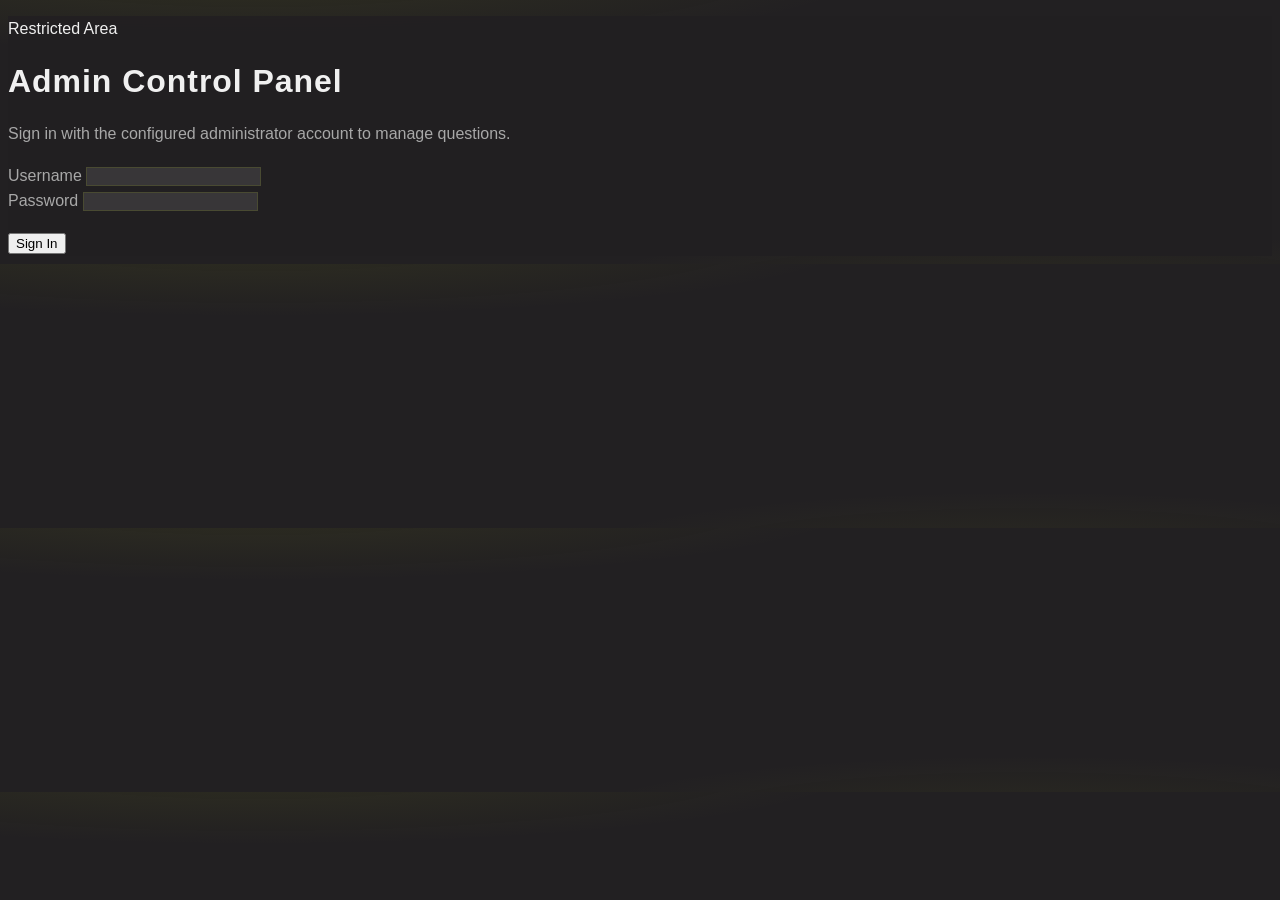
<file: frontend/admin-login.html>
<!DOCTYPE html>
<html lang="en">
<head>
    <meta charset="UTF-8">
    <meta name="viewport" content="width=device-width, initial-scale=1.0">
    <title>Admin Login | SEA-1 MCQ Battle</title>
    <link rel="stylesheet" href="style.css">
</head>
<body class="bg-[#222022] text-slate-100 min-h-screen bg-mesh flex items-center justify-center px-4">
    <main class="w-full max-w-md glass-panel rounded-2xl border border-white/5 p-8 shadow-2xl">
        <div class="text-center mb-8">
            <p class="text-xs font-bold uppercase tracking-[0.2em] text-[#C3D809] mb-3">Restricted Area</p>
            <h1 class="text-3xl font-extrabold font-display text-white">Admin <span class="text-[#C3D809]">Control Panel</span></h1>
            <p class="text-sm text-slate-400 mt-3">Sign in with the configured administrator account to manage questions.</p>
        </div>

        <form id="admin-login-form" class="space-y-5">
            <div>
                <label for="admin-username" class="block text-xs font-bold uppercase tracking-wider text-slate-400 mb-2">Username</label>
                <input id="admin-username" name="username" type="text" autocomplete="username" required class="w-full px-4 py-3 rounded-xl glass-input" />
            </div>
            <div>
                <label for="admin-password" class="block text-xs font-bold uppercase tracking-wider text-slate-400 mb-2">Password</label>
                <input id="admin-password" name="password" type="password" autocomplete="current-password" required class="w-full px-4 py-3 rounded-xl glass-input" />
            </div>
            <p id="admin-login-error" class="hidden text-sm text-red-400" role="alert"></p>
            <button type="submit" class="w-full rounded-xl bg-[#C3D809] px-4 py-3 font-extrabold text-[#111111] hover:bg-[#d4eb1a] transition-colors">Sign In</button>
        </form>
    </main>

    <script src="app.js"></script>
    <script>
        document.getElementById('admin-login-form').addEventListener('submit', async (event) => {
            event.preventDefault();
            const error = document.getElementById('admin-login-error');
            error.classList.add('hidden');

            const response = await fetch('/api/auth/admin-login', {
                method: 'POST',
                headers: { 'Content-Type': 'application/json' },
                credentials: 'same-origin',
                body: JSON.stringify({
                    username: document.getElementById('admin-username').value,
                    password: document.getElementById('admin-password').value
                })
            });
            const data = await response.json();
            if (!response.ok) {
                error.textContent = data.msg || 'Admin login failed.';
                error.classList.remove('hidden');
                return;
            }

            const profileResponse = await fetch('/api/auth/profile', {
                credentials: 'same-origin'
            });
            const profileData = await profileResponse.json();
            if (!profileResponse.ok || !profileData.user) {
                error.textContent = 'Admin session could not be verified. Please try again.';
                error.classList.remove('hidden');
                return;
            }
            Auth.saveUser(profileData.user);
            window.location.href = '/admin';
        });
    </script>
</body>
</html>
</file>
<file: frontend/style.css>
@import url('https://fonts.cdnfonts.com/css/proxima-nova-2');

:root {
    /* ─── Power + Slides Palette ─── */
    --lime:          #C3D809;
    --lime-dark:     #a8bb07;
    --lime-light:    #d4eb1a;
    --dark:          #222022;
    --dark-2:        #2d2b2d;
    --dark-3:        #383638;
    --dark-4:        #4a484a;

    /* Semantic aliases */
    --primary:       var(--lime);
    --primary-dark:  var(--lime-dark);
    --primary-light: var(--lime-light);

    --bg-base:       var(--dark);
    --bg-surface:    var(--dark-2);
    --bg-elevated:   var(--dark-3);
    --bg-muted:      var(--dark-4);

    --text-primary:  #f0f0f0;
    --text-secondary:#a8a8a8;
    --text-muted:    #6b6b6b;
    --text-on-lime:  #111111;

    --border-subtle: rgba(195, 216, 9, 0.12);
    --border-mid:    rgba(195, 216, 9, 0.25);
    --border-strong: rgba(195, 216, 9, 0.5);

    /* Shadows */
    --shadow-xs: 0 1px 2px rgba(0,0,0,0.4);
    --shadow-sm: 0 2px 8px rgba(0,0,0,0.5);
    --shadow-md: 0 4px 16px rgba(0,0,0,0.6);
    --shadow-lg: 0 8px 32px rgba(0,0,0,0.7);
    --shadow-lime: 0 0 20px rgba(195,216,9,0.25);
    --shadow-lime-lg: 0 0 40px rgba(195,216,9,0.35);

    /* Spacing */
    --spacing-xs: 0.25rem;
    --spacing-sm: 0.5rem;
    --spacing-md: 1rem;
    --spacing-lg: 1.5rem;
    --spacing-xl: 2rem;
    --spacing-2xl: 3rem;

    /* Border Radius */
    --radius-sm: 0.375rem;
    --radius-md: 0.5rem;
    --radius-lg: 0.75rem;
    --radius-xl: 1rem;
    --radius-2xl: 1.5rem;
}

/* ─── Reset & Base ─── */
*, *::before, *::after { box-sizing: border-box; }

html { scroll-behavior: smooth; }

body {
    font-family: 'Proxima Nova', 'Helvetica Neue', Arial, sans-serif;
    background-color: var(--bg-base);
    color: var(--text-primary);
    line-height: 1.6;
    -webkit-font-smoothing: antialiased;
    -moz-osx-font-smoothing: grayscale;
    overflow-x: hidden;
    max-width: 100%;
}

h1, h2, h3, h4, h5, h6 {
    font-family: 'Proxima Nova', 'Helvetica Neue', Arial, sans-serif;
    font-weight: 800;
    line-height: 1.15;
    letter-spacing: 0.02em;
}

.font-display {
    font-family: 'Proxima Nova', 'Helvetica Neue', Arial, sans-serif;
    font-weight: 900;
    letter-spacing: 0.03em;
}

/* ─── Scrollbar ─── */
::-webkit-scrollbar { width: 6px; height: 6px; }
::-webkit-scrollbar-track { background: var(--dark-2); }
::-webkit-scrollbar-thumb { background: var(--dark-4); border-radius: 3px; }
::-webkit-scrollbar-thumb:hover { background: var(--lime-dark); }

/* ─── Glass / Card Components ─── */
.glass-panel {
    background: rgba(34,32,34,0.95) !important;
    backdrop-filter: blur(20px) !important;
    -webkit-backdrop-filter: blur(20px) !important;
}

.glass-card {
    background: var(--bg-surface) !important;
    border: 1px solid var(--border-subtle) !important;
    box-shadow: var(--shadow-md) !important;
    transition: border-color 0.2s ease, box-shadow 0.2s ease;
}

.glass-card:hover {
    border-color: var(--border-mid) !important;
    box-shadow: var(--shadow-lg) !important;
}

.glass-input {
    background: var(--bg-elevated) !important;
    border: 1px solid var(--border-subtle) !important;
    color: var(--text-primary) !important;
    transition: border-color 0.2s ease, box-shadow 0.2s ease;
}

.glass-input:focus {
    outline: none !important;
    border-color: var(--lime) !important;
    box-shadow: 0 0 0 3px rgba(195,216,9,0.15) !important;
}

.glass-input::placeholder { color: var(--text-muted) !important; }

/* ─── Glow active state ─── */
.glow-active {
    box-shadow: 0 0 0 1px var(--border-mid), var(--shadow-lime) !important;
}

/* ─── Background mesh / texture ─── */
.bg-mesh {
    background-color: var(--bg-base) !important;
    background-image:
        radial-gradient(ellipse 80% 50% at 20% -10%, rgba(195,216,9,0.08) 0%, transparent 60%),
        radial-gradient(ellipse 60% 40% at 80% 110%, rgba(195,216,9,0.05) 0%, transparent 60%) !important;
}

/* ─── Navbar ─── */
#navbar-container {
    background: var(--dark-2) !important;
    border-bottom: 1px solid var(--border-subtle) !important;
    backdrop-filter: blur(20px) !important;
    -webkit-backdrop-filter: blur(20px) !important;
    overflow-x: hidden !important;
    width: 100% !important;
    max-width: 100vw !important;
}

#navbar-container nav a {
    color: var(--text-secondary) !important;
    transition: color 0.2s ease, background 0.2s ease;
}

#navbar-container nav a:hover {
    color: var(--lime) !important;
    background-color: rgba(195,216,9,0.08) !important;
}

/* Active Nav Pill */
#navbar-container nav a.active-nav-link {
    background-color: rgba(195,216,9,0.12) !important;
    color: var(--lime) !important;
}

/* Nav Buttons */
#navbar-container .nav-btn {
    color: var(--text-secondary) !important;
    background: transparent !important;
    font-family: 'Proxima Nova', 'Helvetica Neue', Arial, sans-serif !important;
    font-weight: 700 !important;
    font-size: 0.875rem !important;
    padding: 0.4rem 1rem !important;
    border-radius: 0.5rem !important;
    border: 1px solid transparent !important;
    transition: all 0.2s ease !important;
    display: inline-flex !important;
    align-items: center !important;
    justify-content: center !important;
    text-transform: uppercase !important;
    letter-spacing: 0.05em !important;
}

#navbar-container .nav-btn:hover {
    color: var(--lime) !important;
    border-color: var(--border-mid) !important;
    background-color: rgba(195,216,9,0.08) !important;
}

#navbar-container .nav-btn.active-nav-btn {
    color: var(--lime) !important;
    border-color: var(--border-strong) !important;
    background-color: rgba(195,216,9,0.12) !important;
}

#navbar-container .nav-btn.active-nav-btn:hover {
    background-color: rgba(195,216,9,0.18) !important;
}

/* Navbar user text */
#navbar-container .text-gray-400,
#navbar-container .text-slate-400 {
    color: var(--text-muted) !important;
}

#navbar-container .text-blue-400,
#navbar-container .text-white {
    color: var(--text-primary) !important;
}

/* ─── Lime accent text gradient ─── */
.text-gradient-shine {
    background: linear-gradient(90deg, var(--lime-dark), var(--lime), var(--lime-light), var(--lime));
    background-size: 300% auto;
    -webkit-background-clip: text;
    -webkit-text-fill-color: transparent;
    background-clip: text;
    animation: textShine 4s linear infinite;
    display: inline-block;
}

@keyframes textShine {
    0%   { background-position: 0% center; }
    100% { background-position: 300% center; }
}

/* ─── Primary Buttons ─── */
.btn-primary,
a.btn-primary {
    background: var(--lime) !important;
    color: var(--text-on-lime) !important;
    font-family: 'Proxima Nova', 'Helvetica Neue', Arial, sans-serif !important;
    font-weight: 800 !important;
    border: none !important;
    box-shadow: 0 4px 16px rgba(195,216,9,0.3) !important;
    transition: all 0.2s ease !important;
}

.btn-primary:hover,
a.btn-primary:hover {
    background: var(--lime-light) !important;
    box-shadow: 0 6px 24px rgba(195,216,9,0.45) !important;
    transform: translateY(-1px) !important;
}

/* ─── Gradient Buttons (replaces blue/indigo gradients) ─── */
.bg-gradient-to-r.from-blue-600,
.bg-gradient-to-r.from-primary-blue,
[class*="from-blue-"][class*="to-indigo-"],
[class*="from-primary-blue"] {
    background: var(--lime) !important;
    color: var(--text-on-lime) !important;
    box-shadow: 0 4px 16px rgba(195,216,9,0.3) !important;
}

/* ─── Profile board (logged-in card) ─── */
#profile-logged-in {
    background: var(--bg-surface) !important;
    border: 1px solid var(--border-subtle) !important;
    color: var(--text-primary) !important;
    box-shadow: var(--shadow-lg) !important;
}

#profile-logged-in h3 {
    color: var(--text-primary) !important;
}

#profile-logged-in p,
#profile-logged-in span,
#profile-logged-in div:not(#student-progress-bar) {
    color: var(--text-secondary) !important;
}

/* Profile card stats panel */
#battle-arena-card .h-16.w-16 {
    background: rgba(195,216,9,0.08) !important;
    border-color: rgba(195,216,9,0.15) !important;
}

#battle-arena-card .h-16.w-16 i { color: var(--lime) !important; }

#battle-arena-card a[href="login.html"],
#battle-arena-card a[href="register.html"] {
    background: var(--lime) !important;
    border: none !important;
    color: var(--text-on-lime) !important;
    font-family: 'Proxima Nova', 'Helvetica Neue', Arial, sans-serif !important;
    font-weight: 800 !important;
    box-shadow: 0 4px 16px rgba(195,216,9,0.3) !important;
    transition: all 0.2s ease !important;
}

#battle-arena-card a[href="login.html"]:hover,
#battle-arena-card a[href="register.html"]:hover {
    background: var(--lime-light) !important;
    transform: translateY(-1px) !important;
    box-shadow: 0 6px 24px rgba(195,216,9,0.45) !important;
}

/* Progress bar */
#battle-arena-card #student-progress-bar {
    background: var(--lime) !important;
}

#battle-arena-card .w-full.bg-slate-950 {
    background: var(--dark-4) !important;
}

/* Score / accuracy highlights */
#battle-arena-card #student-score {
    color: var(--lime) !important;
    font-weight: 800 !important;
}

#battle-arena-card #student-accuracy {
    color: var(--lime) !important;
    font-weight: 800 !important;
}

#battle-arena-card #student-xp-progress {
    color: var(--lime) !important;
    font-weight: 800 !important;
}

/* ─── View Standings Button ─── */
#btn-view-standings {
    background: transparent !important;
    border: 2px solid var(--lime) !important;
    color: var(--lime) !important;
    font-family: 'Proxima Nova', 'Helvetica Neue', Arial, sans-serif !important;
    font-weight: 800 !important;
    box-shadow: none !important;
    transition: all 0.2s ease !important;
}

#btn-view-standings:hover {
    background: var(--lime) !important;
    color: var(--text-on-lime) !important;
    box-shadow: 0 6px 24px rgba(195,216,9,0.4) !important;
    transform: translateY(-1px) !important;
}

/* ─── Override Tailwind slate/gray utilities to match dark theme ─── */
.text-slate-100,
.text-slate-200,
.text-slate-300,
.text-gray-200,
.text-gray-300 {
    color: var(--text-primary) !important;
}

.text-slate-400,
.text-slate-500,
.text-gray-400,
.text-gray-500 {
    color: var(--text-secondary) !important;
}

.text-blue-400,
.text-blue-300,
.text-indigo-400 {
    color: var(--lime) !important;
}

.text-emerald-400,
.text-emerald-500,
.text-green-400 {
    color: var(--lime) !important;
}

.bg-white\/5 {
    background-color: rgba(195,216,9,0.05) !important;
}

.bg-white\/10 {
    background-color: rgba(195,216,9,0.08) !important;
}

.border-white\/5,
.border-white\/10 {
    border-color: var(--border-subtle) !important;
}

/* Blue pill / badge (landing page "Now Active") */
.bg-blue-500\/10 { background-color: rgba(195,216,9,0.1) !important; }
.border-blue-500\/20 { border-color: rgba(195,216,9,0.25) !important; }
.text-blue-400 { color: var(--lime) !important; }
.bg-blue-400 { background-color: var(--lime) !important; }

/* Indigo overrides */
.from-blue-600 { --tw-gradient-from: var(--lime) !important; }
.to-indigo-600 { --tw-gradient-to: var(--lime-dark) !important; }
.from-blue-500 { --tw-gradient-from: var(--lime-light) !important; }
.to-indigo-500 { --tw-gradient-to: var(--lime) !important; }
.shadow-blue-500\/20 { --tw-shadow-color: rgba(195,216,9,0.2) !important; }
.shadow-blue-500\/30 { --tw-shadow-color: rgba(195,216,9,0.3) !important; }

/* Progress bars with blue */
.from-blue-500.to-indigo-500,
.bg-gradient-to-r.from-blue-500 {
    background: var(--lime) !important;
}

/* Ambient glow orbs */
.bg-blue-500\/10 { background-color: rgba(195,216,9,0.06) !important; }
.bg-indigo-500\/10 { background-color: rgba(195,216,9,0.04) !important; }

/* ─── Guest card (logged-out) ─── */
#profile-logged-out {
    background: var(--bg-surface) !important;
    border: 1px solid var(--border-subtle) !important;
}

/* ─── Footer ─── */
footer {
    background: var(--dark-2) !important;
    border-top: 1px solid var(--border-subtle) !important;
    padding-top: 0.75rem !important;
    padding-bottom: 0.75rem !important;
}

footer span,
footer a,
footer p,
footer .text-gray-500,
footer .text-slate-500 {
    color: var(--text-muted) !important;
    font-weight: 500 !important;
    background: none !important;
    -webkit-background-clip: initial !important;
    -webkit-text-fill-color: initial !important;
    display: inline-block !important;
}

footer .footer-copyright {
    color: #ffffff !important;
    font-weight: 400 !important;
}

/* ─── Orange streak widget override ─── */
.bg-orange-500\/10 { background-color: rgba(195,216,9,0.1) !important; }
.border-orange-500\/20 { border-color: rgba(195,216,9,0.2) !important; }
.text-orange-400,
.text-orange-500 { color: var(--lime) !important; }

/* ─── Red error states (keep readable) ─── */
.bg-red-500\/10 { background-color: rgba(239,68,68,0.08) !important; }
.border-red-500\/20 { border-color: rgba(239,68,68,0.2) !important; }
.text-red-400,
.text-red-500 { color: #f87171 !important; }

/* ─── Emerald / green check icons ─── */
.text-emerald-500 { color: var(--lime) !important; }

/* ─── Badge classes ─── */
.badge-platinum { background: linear-gradient(135deg, #6b7280, #9ca3af) !important; }
.badge-gold     { background: linear-gradient(135deg, var(--lime-dark), var(--lime)) !important; }
.badge-silver   { background: linear-gradient(135deg, #64748b, #94a3b8) !important; }
.badge-bronze   { background: linear-gradient(135deg, #78350f, #d97706) !important; }

/* ─── Animations ─── */
@keyframes fadeIn {
    from { opacity: 0; transform: translateY(10px); }
    to   { opacity: 1; transform: translateY(0); }
}

.animate-fade-in {
    animation: fadeIn 0.5s ease forwards;
}

@keyframes pulse {
    0%, 100% { opacity: 1; }
    50%       { opacity: 0.5; }
}

.animate-pulse { animation: pulse 2s cubic-bezier(0.4,0,0.6,1) infinite; }

/* ─── Lime glow utility ─── */
.lime-glow { box-shadow: var(--shadow-lime); }
.lime-glow-lg { box-shadow: var(--shadow-lime-lg); }

/* ─── Mobile Responsive Navbar ─── */
@media (max-width: 767px) {
    #navbar-container .nav-btn {
        padding: 0.4rem 0.75rem !important;
        font-size: 0.8rem !important;
    }
    /* Mobile dropdown nav panel links */
    #mobile-nav-panel .nav-btn {
        padding: 0.5rem 0.75rem !important;
        font-size: 0.85rem !important;
        text-transform: none !important;
        letter-spacing: normal !important;
        border: none !important;
        border-radius: 0.5rem !important;
        background: transparent !important;
    }
    #mobile-nav-panel .nav-btn:hover {
        background: rgba(195,216,9,0.08) !important;
        border-color: transparent !important;
    }
    #mobile-nav-panel .nav-btn.active-nav-btn {
        background: rgba(195,216,9,0.12) !important;
        border-color: var(--border-strong) !important;
    }
}

/* ─── Quiz Option Cards ─── */
.quiz-option {
    background: var(--bg-surface) !important;
    border: 1px solid var(--border-subtle) !important;
    transition: all 0.2s cubic-bezier(0.4, 0, 0.2, 1) !important;
    position: relative;
    overflow: hidden;
}

.quiz-option:hover {
    border-color: var(--border-mid) !important;
    background: rgba(195, 216, 9, 0.04) !important;
    transform: translateX(4px) !important;
}

.quiz-option.selected {
    background: rgba(195, 216, 9, 0.08) !important;
    border-color: var(--lime) !important;
    box-shadow: var(--shadow-lime) !important;
}
</file>
